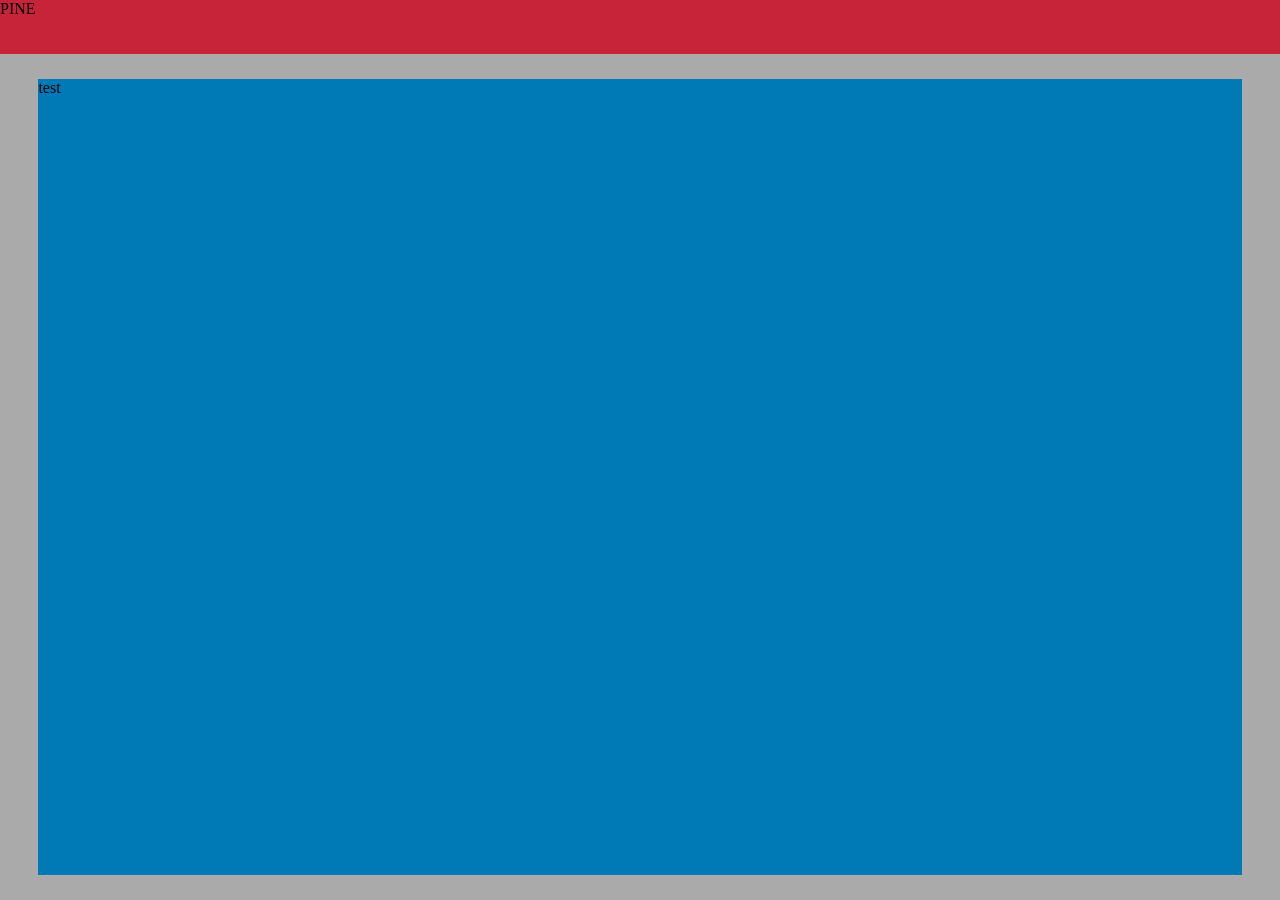
<file: html/index.html>
<!DOCTYPE html>
<html>
  <head>
    <title>Sample</title>
    <meta charset="UTF-8">
    <link rel="stylesheet" href="style.css"/>
  </head>
  <body>
    <header class="header">
      <p>PINE</p>
    </header>
    <div class="main">
      <div class="container">
        <p>test</p>
      </div>
    </div>
  </body>
</html>
</file>
<file: html/style.css>
html,
body {
  margin: 0;
  padding: 0;
  height: 100%;
  width: 100%;
  background-color: #aaa;
  z-index: 0;
}

p {
  margin: 0;
}

.header {
  display: flex;
  height: 6%;
  width: 100%;
  background-color: #c7243a;
  box-shadow: 0px 3px 10px rgba(0, 0, 0, 0.4);
}

.main {
  display: flex;
  height: 94%;
  width: 100%;
  background-color: #aaa;
  flex-flow: wrap;
  justify-content: center;
  align-items: center;
}

.container {
  height: 94%;
  width: 94%;
  background-color: #007ab7;
}
</file>
